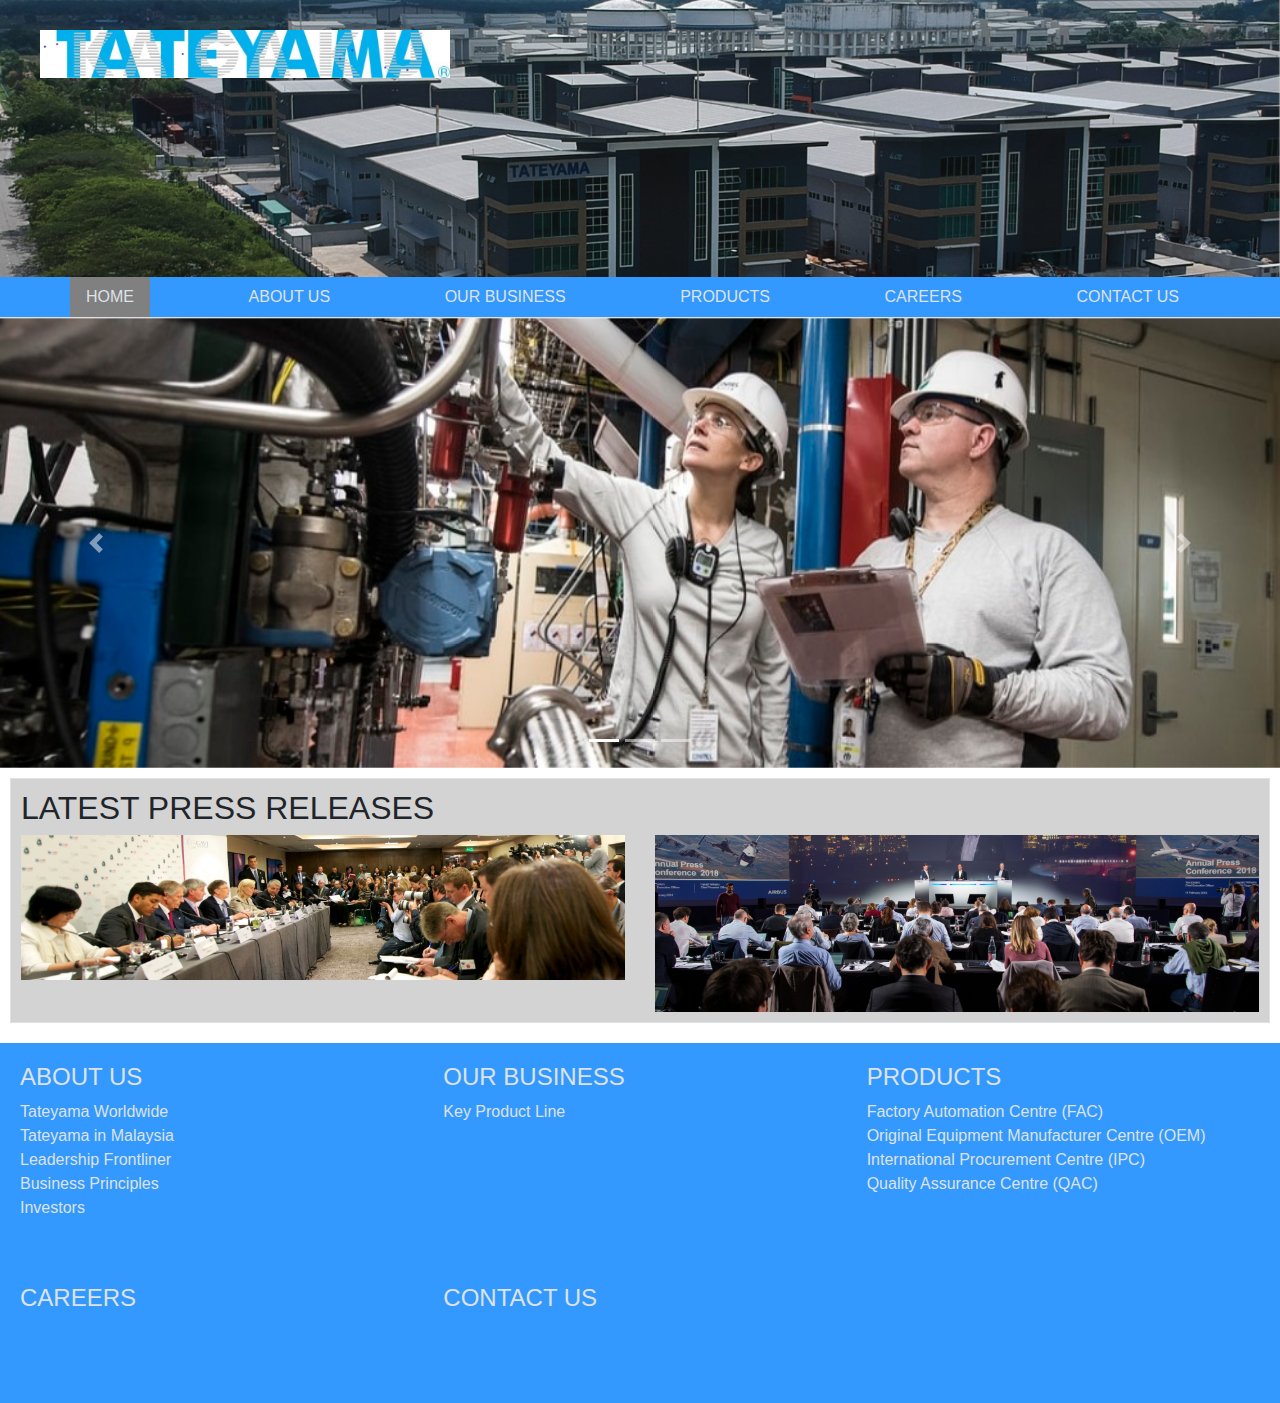
<file: Tateyama Website Html/src/index.html>
<html lang="en">
<head>
    <meta charset="UTF-8">
    <meta name="viewport" content="width=device-width, initial-scale=1.0">
    <link href="../bootstrap/css/bootstrap.min.css" rel="stylesheet" type="text/css">
    <script src="https://ajax.googleapis.com/ajax/libs/jquery/3.4.1/jquery.min.js"></script>
    <script src="https://cdnjs.cloudflare.com/ajax/libs/popper.js/1.16.0/umd/popper.min.js"></script>
    <script src="../bootstrap/js/bootstrap.min.js"></script>
    <link href="../css/style.css" rel="stylesheet" type="text/css">
 
    <title>Tateyama Auto Machine</title>
    <style>
        /* Make the image fully responsive */
        .carousel-inner img {
            width: 100%;
            height: 50%;
        }
        </style>
</head>
<body>
      <!--Start Header-->
      <div class = "pb-2 mt-4 mb-2 border-bottom header">
        <div class="img-logo">
            <a href="../index.html"><img src="../assets/pic/logo_1.png" width="40%"></a>
        </div>
        <div class="header-overlap">
            <img class="header" src="../assets/pic/header_2.png" />
        </div>
    </div>
    <!--End Header-->
    
    <!--Start Navigation-->
    <nav class = "navbar navbar-default nav-tabs-style">
        <ul class = "nav container">
            <li class="list-box active"><a class="nav-link" href="index.html">HOME</a></li>
            <li><a class="nav-link" href="../src/pages/aboutUs.html">ABOUT US</a></li>
            <li><a class="nav-link" href="../src/pages/ourBusiness.html">OUR BUSINESS</a></li>
            <li><a class="nav-link" href="../src/pages/products.html">PRODUCTS</a></li>
            <li><a class="nav-link" href="../src/pages/careers.html">CAREERS</a></li>
            <li><a class="nav-link" href="../src/pages/contactUs.html">CONTACT US</a></li>
        </ul>
    </nav>
    <!--End Navigation-->

    <div id="demo" class="carousel slide" data-ride="carousel">
        <!--Indicators-->
        <ul class="carousel-indicators">
            <li data-target="#demo" data-slide-to="0" class="active"></li>
            <li data-target="#demo" data-slide-to="1"></li>
            <li data-target="#demo" data-slide-to="2"></li>
        </ul>

        <!--The slideshow-->
        <div class="carousel-inner">
            <div class="carousel-item active">
                <img class="img-fluid" src="../assets/pic/carousel_1.jpeg" alt="Carousel_1">
            </div>
            <div class="carousel-item">
                <img class="img-fluid" src="../assets/pic/carousel_2.jpg" alt="Carousel_2">
            </div>
            <div class="carousel-item">
                <img class="img-fluid" src="../assets/pic/carousel_3.jpg" alt="Carousel_3">
            </div>
        </div>

        <!--Left and right console-->
        <a class="carousel-control-prev" href="#demo" data-slide="prev">
            <span class="carousel-control-prev-icon"></span>
        </a>
        <a class="carousel-control-next" href="#demo" data-slide="next">
            <span class="carousel-control-next-icon"></span>
        </a>
    </div>

    <div class="press-release-box">
        <h2>LATEST PRESS RELEASES</h2>
        <div class="row">
            <div class="col-lg-6 col-md-6 col-xs-6">
                <a href="#">
                <img src="../assets/pic/carousel_2.jpg" alt="Carousel 2" width="100%" height="auto"></a>
            </div>
            <div class="col-lg-6 col-md-6 col-xs-6">
                <a href="#">
                <img src="../assets/pic/carousel_3.jpg" alt="Carousel 3" width="100%" height="auto"></a>
            </div>
        </div>
    </div>

    <div class="info-footer">
        <div class="row">
            <div class="col-lg-4 col-md-4 col-xs-4">
                <h4>ABOUT US</h3>
                    <ul class="list-unstyled">
                        <li><a class="list-link" href = "https://www.tateyama.jp/eng/ka/index.html">Tateyama Worldwide</a></li>
                        <li><a class="list-link" href = "#">Tateyama in Malaysia</a></li>
                        <li><a class="list-link" href = "#">Leadership Frontliner</a></li>
                        <li><a class="list-link" href = "#">Business Principles</a></li>
                        <li><a class="list-link" href = "#">Investors</a></li>
                    </ul>
                    <br>
                    <br>
                <h4>CAREERS</h4>
            </div>
            <div class="col-lg-4 col-md-4 col-xs-4">
                <h4>OUR BUSINESS</h3>
                    <p><a class="list-link" href="#">Key Product Line</a></p>
                    <br>
                    <br>
                    <br>
                    <br>
                    <br>
                    <br>
                    <h4>CONTACT US</h4>
            </div>
            <div class="col-lg-4 col-md-4 col-xs-4">
                <h4>PRODUCTS</h3>
                    <ul class="list-unstyled">
                        <li><a class="list-link" href = "#">Factory Automation Centre (FAC)</a></li>
                        <li><a class="list-link" href = "#">Original Equipment Manufacturer Centre (OEM)</a></li>
                        <li><a class="list-link" href = "#">International Procurement Centre (IPC)</a></li>
                        <li><a class="list-link" href = "#">Quality Assurance Centre (QAC)</a></li>
                    </ul>
                    <br>
                    <br>
            </div>
    </div>
    
   
    
    <div style="margin-top:500px;"></div>
</body>
</html>
</file>
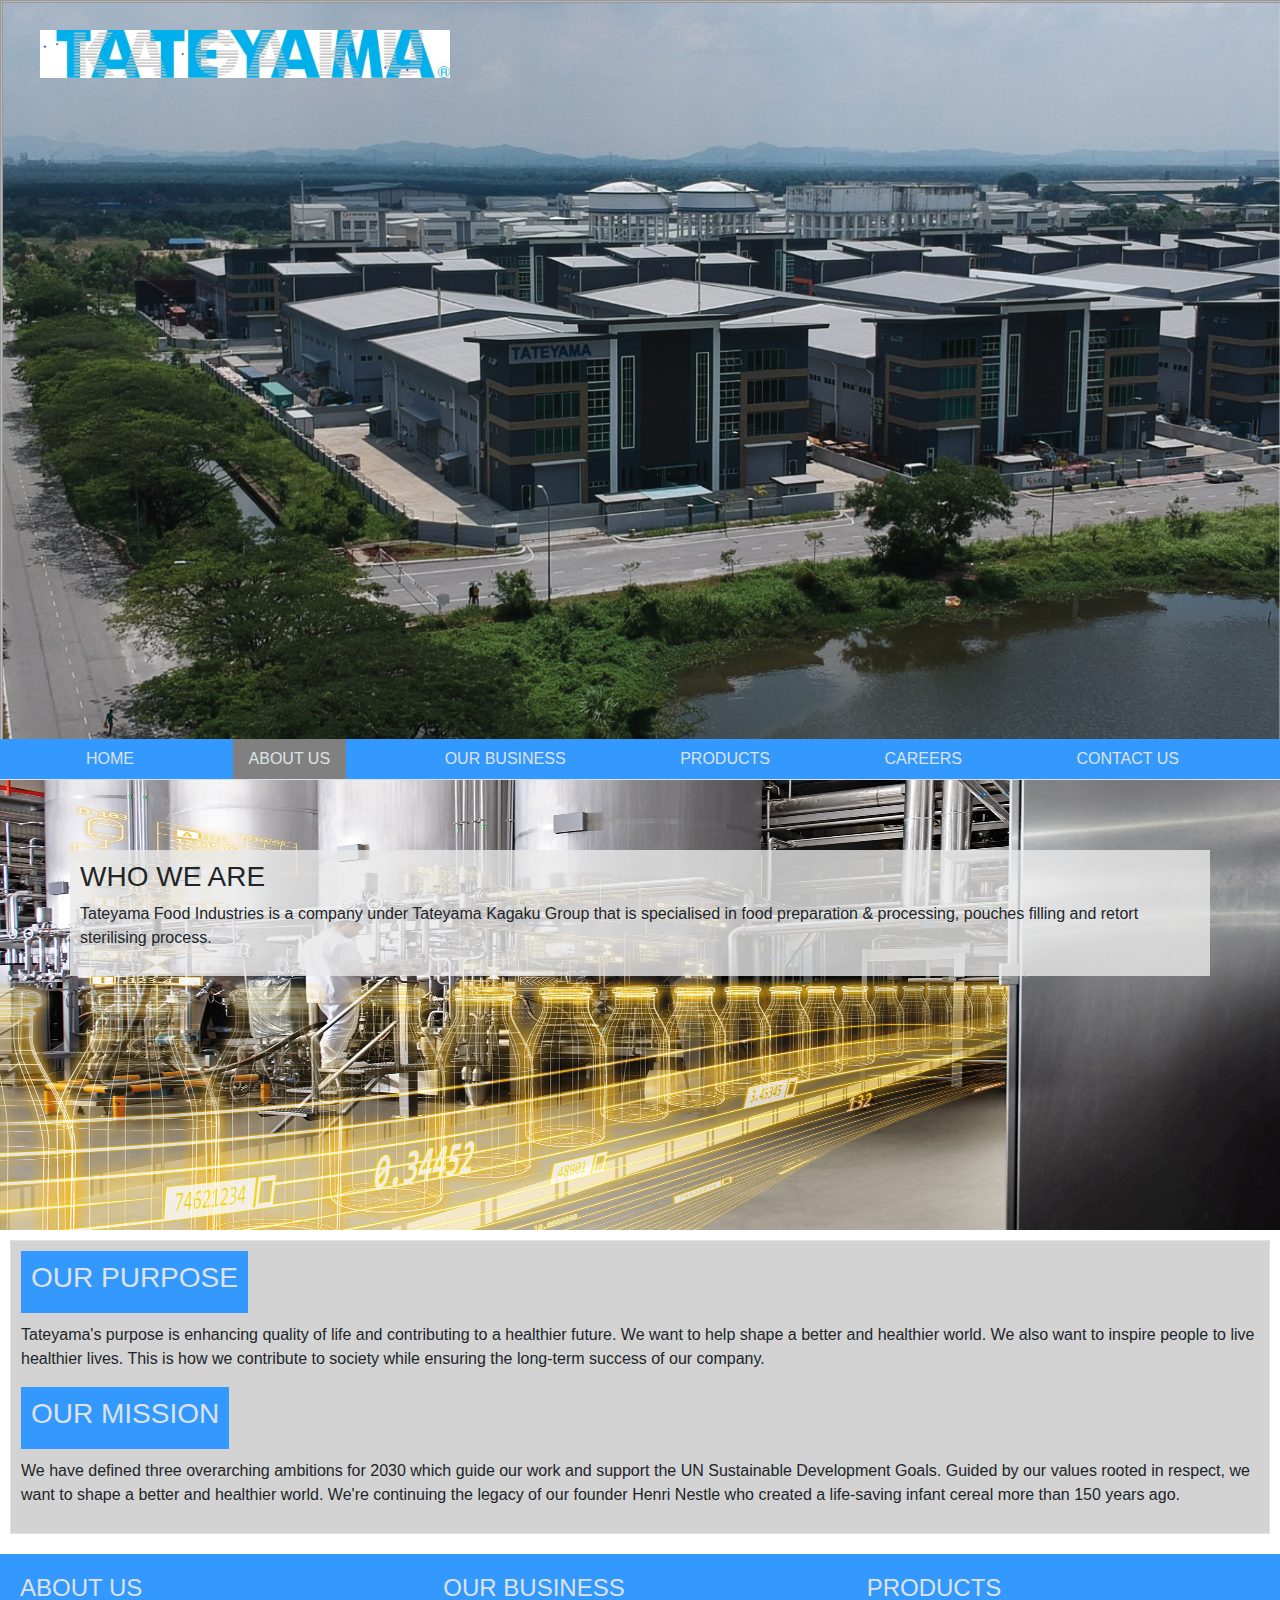
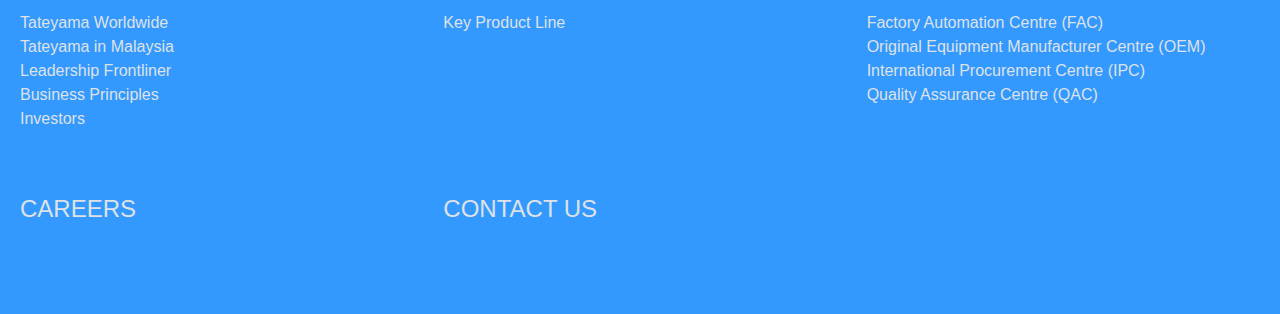
<file: Tateyama Website Html/src/pages/aboutUs.html>
<html lang="en">
<head>
    <meta charset="UTF-8">
    <meta name="viewport" content="width=device-width, initial-scale=1.0">
    <link href="../../bootstrap/css/bootstrap.min.css" rel="stylesheet" type="text/css">
    <script src="https://ajax.googleapis.com/ajax/libs/jquery/3.4.1/jquery.min.js"></script>
    <script src="https://cdnjs.cloudflare.com/ajax/libs/popper.js/1.16.0/umd/popper.min.js"></script>
    <script src="../../bootstrap/js/bootstrap.min.js"></script>
    <link href="../../css/style.css" rel="stylesheet" type="text/css">
 
    <title>Tateyama Auto Machine</title>
    <style>
        /* Make the image fully responsive */
        .carousel-inner img {
            width: 100%;
            height: 50%;
        }
        </style>
</head>
<body>
    <!--Start Header-->
    <div class = "pb-2 mt-4 mb-2 border-bottom header">
        <div class="img-logo">
            <a href="../index.html"><img src="../../assets/pic/logo_1.png" width="40%"></a>
        </div>
        <div class="header-overlap">
            <img class="header" src="../../assets/pic/header.png" width="100%" height="30%" />
        </div>
        
    
    </div>
    <!--End Header-->
    
    <!--Start Navigation-->
    <nav class = "navbar navbar-default nav-tabs-style">
        <ul class = "nav container">
            <li><a class="nav-link" href="../index.html">HOME</a></li>
            <li class="list-box active"><a class="nav-link" href="../pages/aboutUs.html">ABOUT US</a></li>
            <li><a class="nav-link" href="../pages/ourBusiness.html">OUR BUSINESS</a></li>
            <li><a class="nav-link" href="../pages/products.html">PRODUCTS</a></li>
            <li><a class="nav-link" href="../pages/careers.html">CAREERS</a></li>
            <li><a class="nav-link" href="../pages/contactUs.html">CONTACT US</a></li>
        </ul>
    </nav>
    <!--End Navigation-->

    <div class="overlap-box">
        <h3>WHO WE ARE</h3>
        <p>
            Tateyama Food Industries is a company under Tateyama Kagaku Group that is specialised in food
            preparation & processing, pouches filling and retort sterilising process.
        </p>
    </div>
    <div class="img-overlap">
        <img src="../../assets/pic/about_us.jpg" alt="About Us" height="50%" width="100%">
    </div>


    <div class="press-release-box">
        <div class="title-content">
            <h3>OUR PURPOSE</h3>
        </div>
        <br>
        <br>
        <br>
        <p>Tateyama's purpose is enhancing quality of life and contributing to a healthier future. We want
            to help shape a better and healthier world. We also want to inspire people to live healthier lives.
            This is how we contribute to society while ensuring the long-term success of our company.
        </p>
        <div class="title-content">
            <h3>OUR MISSION</h3>
        </div>
        <br>
        <br>
        <br>
        <p>We have defined three overarching ambitions for 2030 which guide our work and support the UN Sustainable 
            Development Goals. Guided by our values rooted in respect, we want to shape a better and healthier world.
            We're continuing the legacy of our founder Henri Nestle who created a life-saving infant cereal more than 
            150 years ago.
        </p>
    </div>

    <!--Footer-->
    <div class="info-footer">
        <div class="row">
            <div class="col-lg-4 col-md-4 col-xs-4">
                <h4>ABOUT US</h3>
                    <ul class="list-unstyled">
                        <li><a class="list-link" href = "#">Tateyama Worldwide</a></li>
                        <li><a class="list-link" href = "#">Tateyama in Malaysia</a></li>
                        <li><a class="list-link" href = "#">Leadership Frontliner</a></li>
                        <li><a class="list-link" href = "#">Business Principles</a></li>
                        <li><a class="list-link" href = "#">Investors</a></li>
                    </ul>
                    <br>
                    <br>
                <h4>CAREERS</h4>
            </div>
            <div class="col-lg-4 col-md-4 col-xs-4">
                <h4>OUR BUSINESS</h3>
                    <p><a class="list-link" href="#">Key Product Line</a></p>
                    <br>
                    <br>
                    <br>
                    <br>
                    <br>
                    <br>
                    <h4>CONTACT US</h4>
            </div>
            <div class="col-lg-4 col-md-4 col-xs-4">
                <h4>PRODUCTS</h3>
                    <ul class="list-unstyled">
                        <li><a class="list-link" href = "#">Factory Automation Centre (FAC)</a></li>
                        <li><a class="list-link" href = "#">Original Equipment Manufacturer Centre (OEM)</a></li>
                        <li><a class="list-link" href = "#">International Procurement Centre (IPC)</a></li>
                        <li><a class="list-link" href = "#">Quality Assurance Centre (QAC)</a></li>
                    </ul>
                    <br>
                    <br>
            </div>
    </div>
    
   
    
    <div style="margin-top:500px;"></div>
</body>
</html>
</file>
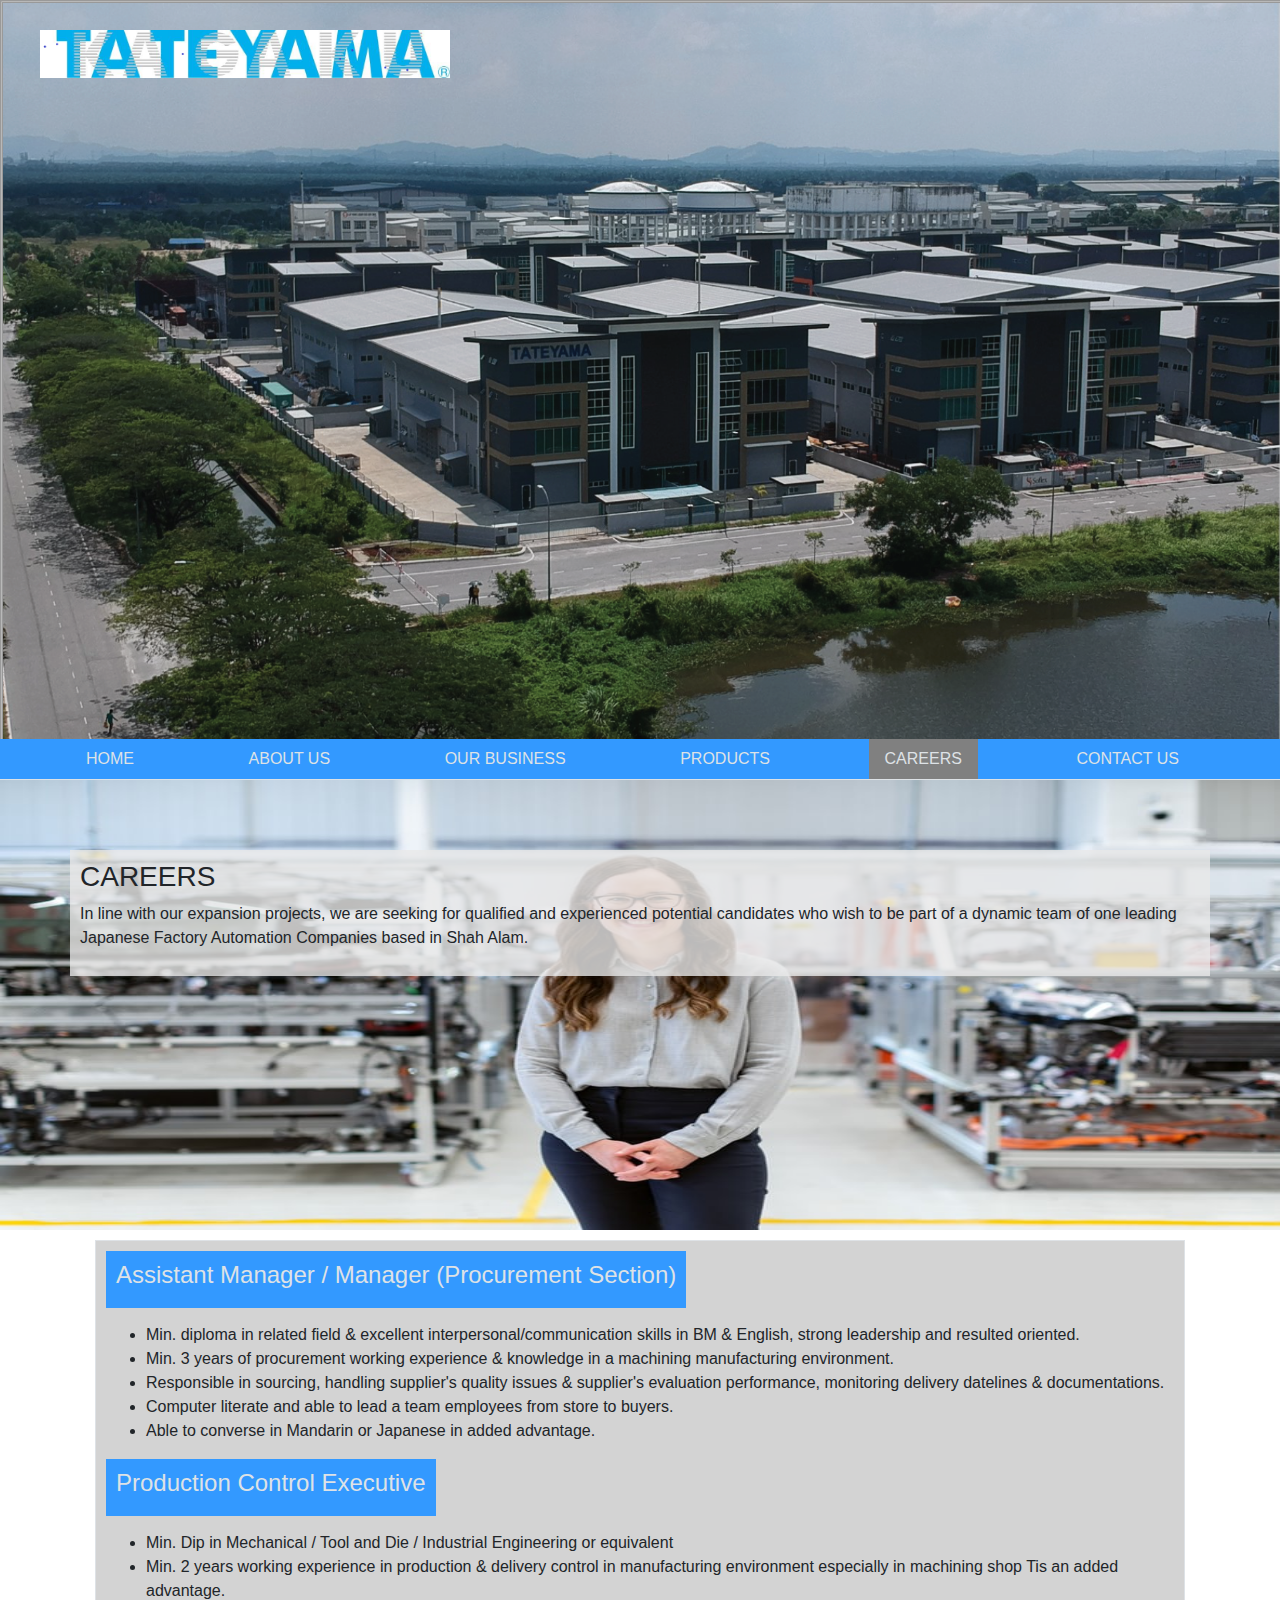
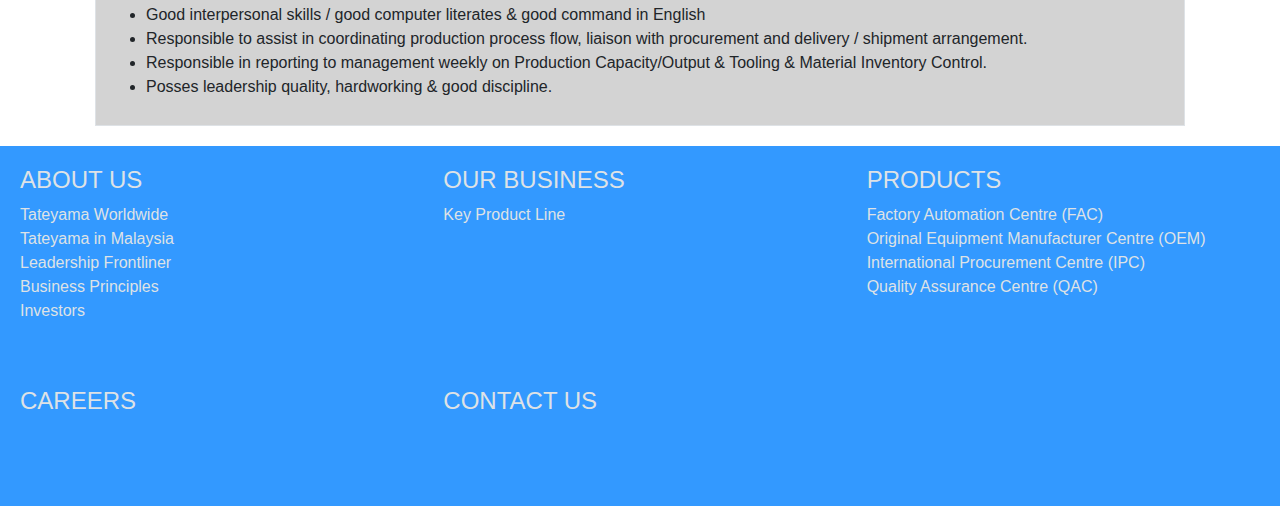
<file: Tateyama Website Html/src/pages/careers.html>
<html lang="en">
<head>
    <meta charset="UTF-8">
    <meta name="viewport" content="width=device-width, initial-scale=1.0">
    <link href="../../bootstrap/css/bootstrap.min.css" rel="stylesheet" type="text/css">
    <script src="https://ajax.googleapis.com/ajax/libs/jquery/3.4.1/jquery.min.js"></script>
    <script src="https://cdnjs.cloudflare.com/ajax/libs/popper.js/1.16.0/umd/popper.min.js"></script>
    <script src="../../bootstrap/js/bootstrap.min.js"></script>
    <link href="../../css/style.css" rel="stylesheet" type="text/css">
 
    <title>Tateyama Auto Machine</title>
    <style>
        /* Make the image fully responsive */
        .carousel-inner img {
            width: 100%;
            height: 50%;
        }
        </style>
</head>
<body>
    <!--Start Header-->
    <div class = "pb-2 mt-4 mb-2 border-bottom header">
        <div class="img-logo">
            <a href="../index.html"><img src="../../assets/pic/logo_1.png" width="40%"></a>
        </div>
        <div class="header-overlap">
            <img class="header" src="../../assets/pic/header.png" width="100%" height="30%" />
        </div>
        
    
    </div>
    <!--End Header-->
    
    <!--Start Navigation-->
    <nav class = "navbar navbar-default nav-tabs-style">
        <ul class = "nav container">
            <li><a class="nav-link" href="../index.html">HOME</a></li>
            <li><a class="nav-link" href="../pages/aboutUs.html">ABOUT US</a></li>
            <li><a class="nav-link" href="../pages/ourBusiness.html">OUR BUSINESS</a></li>
            <li><a class="nav-link" href="../pages/products.html">PRODUCTS</a></li>
            <li class="list-box active"><a class="nav-link" href="../pages/careers.html">CAREERS</a></li>
            <li><a class="nav-link" href="../pages/contactUs.html">CONTACT US</a></li>
        </ul>
    </nav>
    <!--End Navigation-->

    <!--Start Content Header-->
    <div class="overlap-box">
        <h3>CAREERS</h3>
        <p>
            In line with our expansion projects, we are seeking for qualified and experienced potential candidates who
            wish to be part of a dynamic team of one leading Japanese Factory Automation Companies based in Shah Alam.
        </p>
    </div>
    <div class="img-overlap">
        <img src="../../assets/pic/careers.jpg" alt="Careers" height="50%" width="100%">
    </div>
    <!--End Content Header-->

    <!--Start Content-->
    <div class="container">
        <div class="press-release-box">
            <div class="title-content">
                <h4>Assistant Manager / Manager (Procurement Section)</h4>
            </div>
            <br>
            <br>
            <br>
            <ul>
                <li>Min. diploma in related field & excellent interpersonal/communication skills in BM & English, 
                    strong leadership and resulted oriented.
                </li>
                <li>
                    Min. 3 years of procurement working experience & knowledge in a machining manufacturing environment.
                </li>
                <li>
                    Responsible in sourcing, handling supplier's quality issues & supplier's evaluation performance, monitoring
                    delivery datelines & documentations.
                </li>
                <li>
                    Computer literate and able to lead a team employees from store to buyers.
                </li>
                <li>
                    Able to converse in Mandarin or Japanese in added advantage.
                </li>
            </ul>
            <div class="title-content">
                <h4>Production Control Executive</h4>
            </div>
            <br>
            <br>
            <br>
            <ul>
                <li>Min. Dip in Mechanical / Tool and Die / Industrial Engineering or equivalent</li>
                <li>Min. 2 years working experience in production & delivery control in manufacturing environment especially
                    in machining shop Tis an added advantage.
                </li>
                <li>Good interpersonal skills / good computer literates & good command in English</li>
                <li>Responsible to assist in coordinating production process flow, liaison with procurement and delivery / shipment
                    arrangement.
                </li>
                <li>
                    Responsible in reporting to management weekly on Production Capacity/Output & Tooling & Material Inventory
                    Control.
                </li>
                <li>
                    Posses leadership quality, hardworking & good discipline.
                </li>
            </ul>
            </p>
        </div>
    </div>

    <!--End Content-->

    <!--Footer-->
    <div class="info-footer">
        <div class="row">
            <div class="col-lg-4 col-md-4 col-xs-4">
                <h4>ABOUT US</h3>
                    <ul class="list-unstyled">
                        <li><a class="list-link" href = "#">Tateyama Worldwide</a></li>
                        <li><a class="list-link" href = "#">Tateyama in Malaysia</a></li>
                        <li><a class="list-link" href = "#">Leadership Frontliner</a></li>
                        <li><a class="list-link" href = "#">Business Principles</a></li>
                        <li><a class="list-link" href = "#">Investors</a></li>
                    </ul>
                    <br>
                    <br>
                <h4>CAREERS</h4>
            </div>
            <div class="col-lg-4 col-md-4 col-xs-4">
                <h4>OUR BUSINESS</h3>
                    <p><a class="list-link" href="#">Key Product Line</a></p>
                    <br>
                    <br>
                    <br>
                    <br>
                    <br>
                    <br>
                    <h4>CONTACT US</h4>
            </div>
            <div class="col-lg-4 col-md-4 col-xs-4">
                <h4>PRODUCTS</h3>
                    <ul class="list-unstyled">
                        <li><a class="list-link" href = "#">Factory Automation Centre (FAC)</a></li>
                        <li><a class="list-link" href = "#">Original Equipment Manufacturer Centre (OEM)</a></li>
                        <li><a class="list-link" href = "#">International Procurement Centre (IPC)</a></li>
                        <li><a class="list-link" href = "#">Quality Assurance Centre (QAC)</a></li>
                    </ul>
                    <br>
                    <br>
            </div>
    </div>
    
   
    
    <div style="margin-top:500px;"></div>
</body>
</html>
</file>
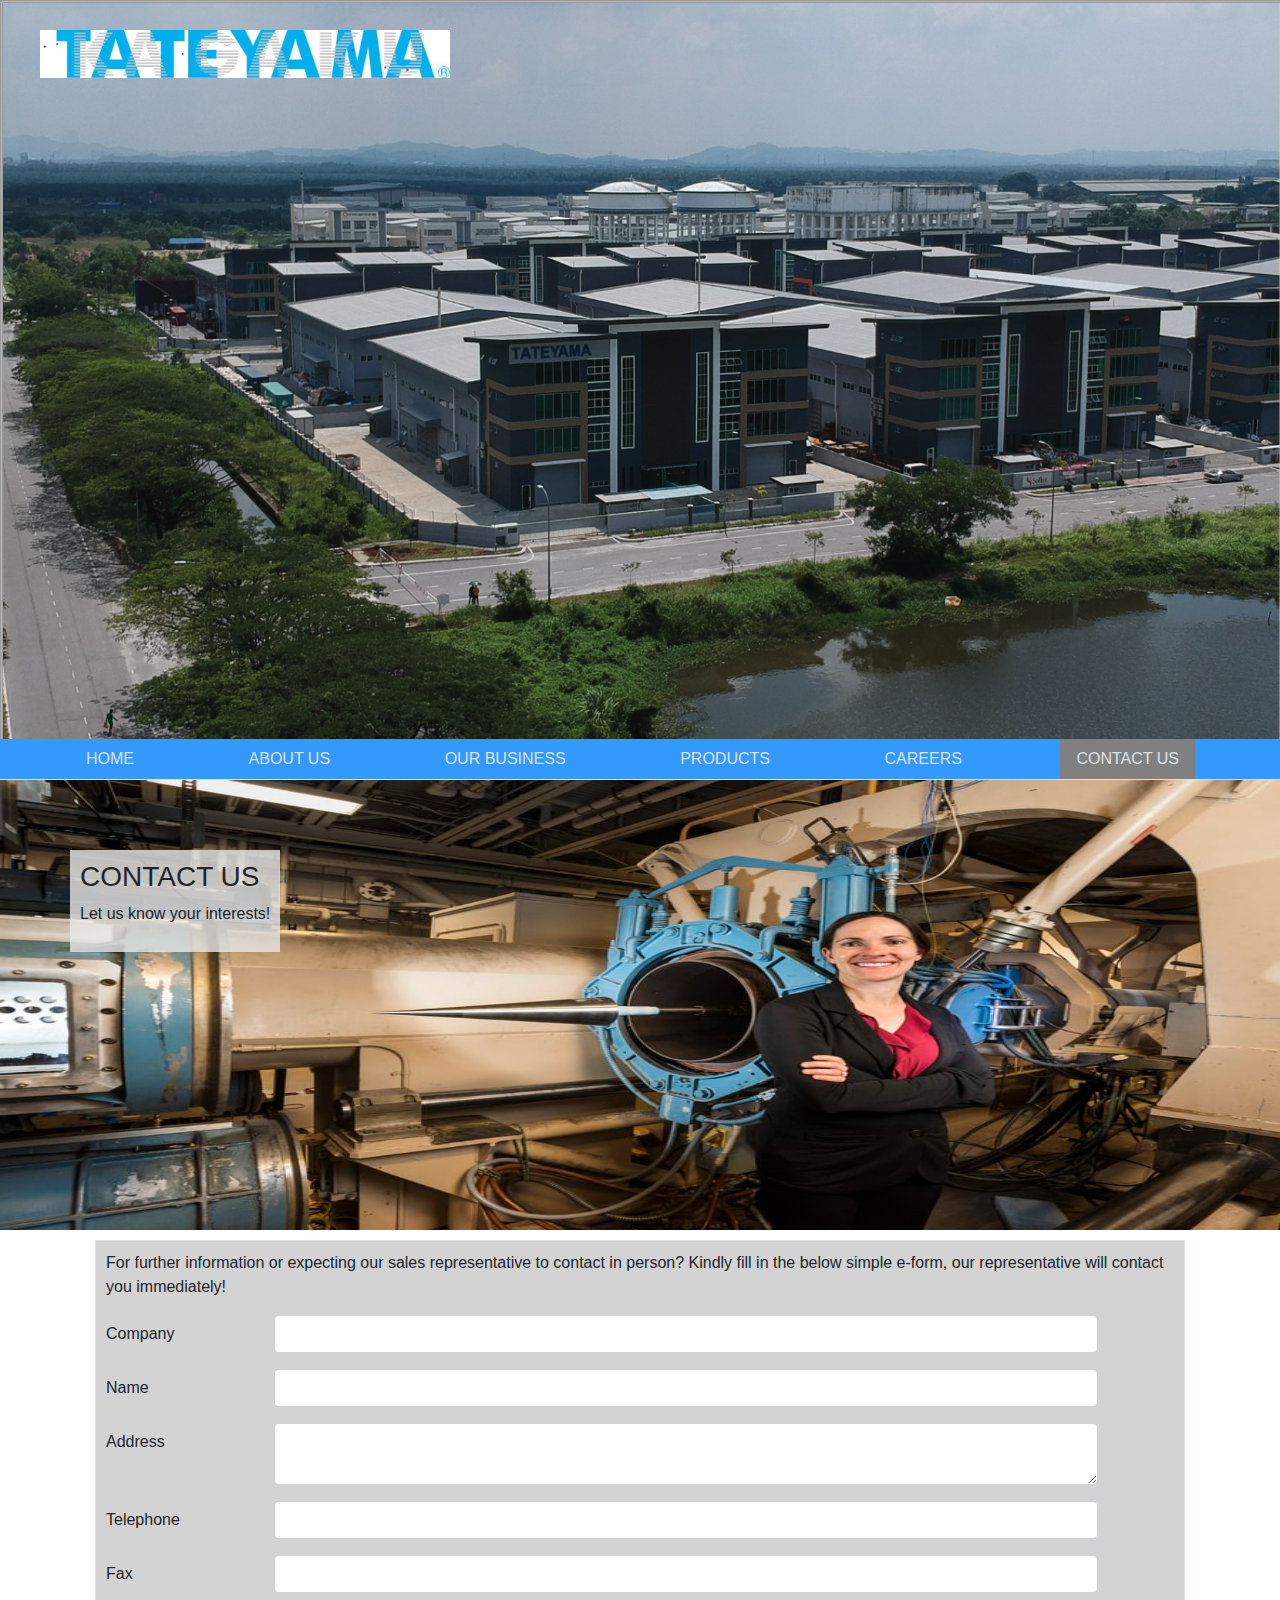
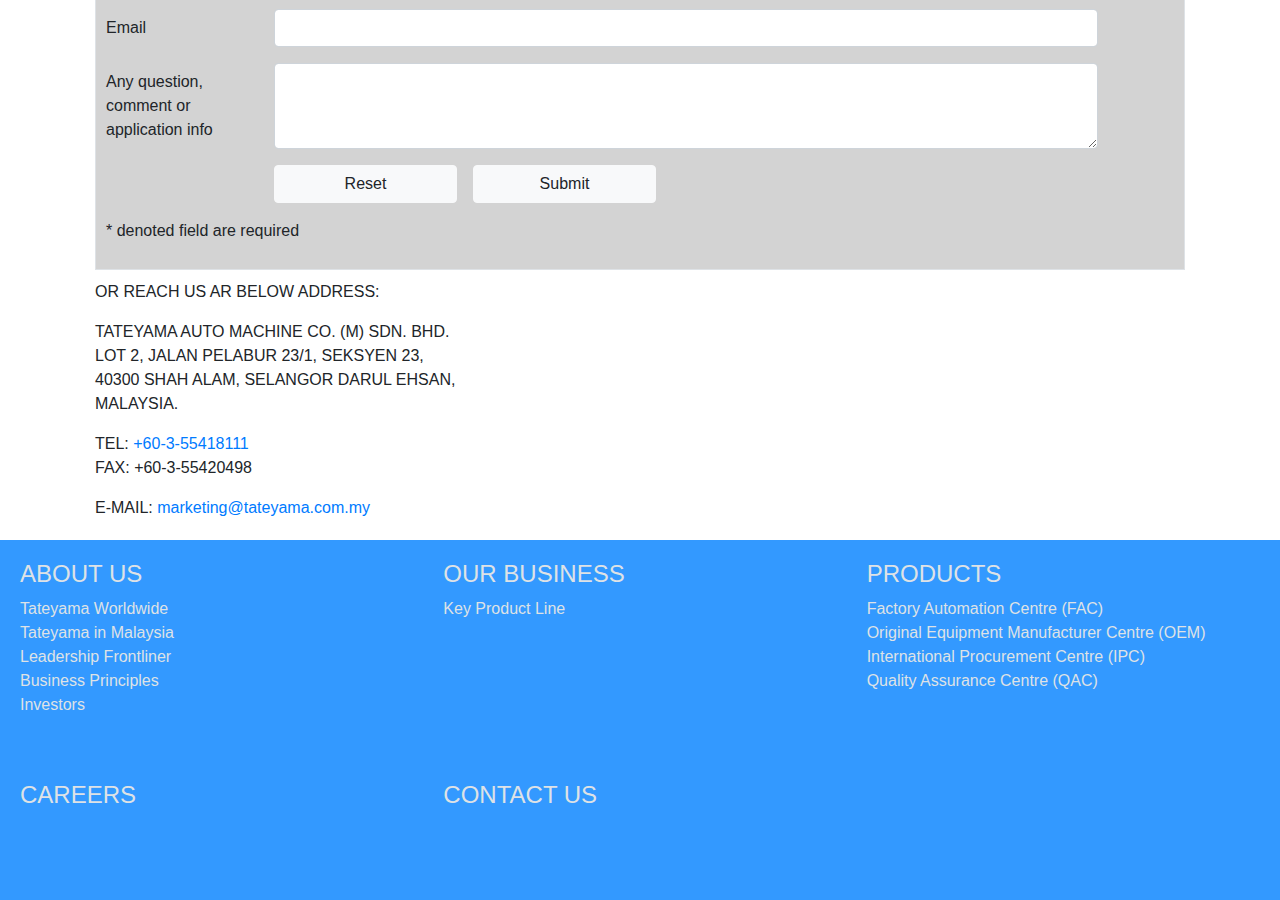
<file: Tateyama Website Html/src/pages/contactUs.html>
<html lang="en">
<head>
    <meta charset="UTF-8">
    <meta name="viewport" content="width=device-width, initial-scale=1.0">
    <link href="../../bootstrap/css/bootstrap.min.css" rel="stylesheet" type="text/css">
    <script src="https://ajax.googleapis.com/ajax/libs/jquery/3.4.1/jquery.min.js"></script>
    <script src="https://cdnjs.cloudflare.com/ajax/libs/popper.js/1.16.0/umd/popper.min.js"></script>
    <script src="../../bootstrap/js/bootstrap.min.js"></script>
    <link href="../../css/style.css" rel="stylesheet" type="text/css">
 
    <title>Tateyama Auto Machine</title>
    <style>
        /* Make the image fully responsive */
        .carousel-inner img {
            width: 100%;
            height: 50%;
        }
        </style>
</head>
<body>
    <!--Start Header-->
    <div class = "pb-2 mt-4 mb-2 border-bottom header">
        <div class="img-logo">
            <a href="../index.html"><img src="../../assets/pic/logo_1.png" width="40%"></a>
        </div>
        <div class="header-overlap">
            <img class="header" src="../../assets/pic/header.png" width="100%" height="30%" />
        </div>
        
    
    </div>
    <!--End Header-->
    
    <!--Start Navigation-->
    <nav class = "navbar navbar-default nav-tabs-style">
        <ul class = "nav container">
            <li><a class="nav-link" href="../index.html">HOME</a></li>
            <li><a class="nav-link" href="../pages/aboutUs.html">ABOUT US</a></li>
            <li><a class="nav-link" href="../pages/ourBusiness.html">OUR BUSINESS</a></li>
            <li><a class="nav-link" href="../pages/products.html">PRODUCTS</a></li>
            <li><a class="nav-link" href="../pages/careers.html">CAREERS</a></li>
            <li class="list-box active"><a class="nav-link" href="../pages/contactUs.html">CONTACT US</a></li>
        </ul>
    </nav>
    <!--End Navigation-->

    <!--Start Content Header-->
    <div class="overlap-box">
        <h3>CONTACT US</h3>
        <p>
            Let us know your interests!
        </p>
    </div>
    <div class="img-overlap">
        <img src="../../assets/pic/contact_us.jpg" alt="Careers" height="50%" width="100%">
    </div>
    <!--End Content Header-->

    <!--Start Content-->
    <div class="container">
        <div class="press-release-box">
            <p>For further information or expecting our sales representative to contact in person?
                Kindly fill in the below simple e-form, our representative will contact you immediately!
            </p>
            <form>
                <div class="form-group row">
                    <label class="col-sm-2 col-form-label">Company</label>
                    <input type="text" class="col-sm-9 form-control" name="company" id="companyName" />
                </div>
                <div class="form-group row">
                    <label class="col-sm-2 col-form-label">Name</label>
                    <input type="text" class="col-sm-9 form-control" name="name" id="name" />
                </div>
                <div class="form-group row">
                    <label class="col-sm-2 col-form-label">Address</label>
                    <textarea type="text" class="col-sm-9 form-control" name="address" id="address"></textarea>
                </div>
                <div class="form-group row">
                    <label class="col-sm-2 col-form-label">Telephone</label>
                    <input type="number" class="col-sm-9 form-control" name="telephone" id="telephone" />
                </div>
                <div class="form-group row">
                    <label class="col-sm-2 col-form-label">Fax</label>
                    <input type="number" class="col-sm-9 form-control" name="fax" id="fax" />
                </div>
                <div class="form-group row">
                    <label class="col-sm-2 col-form-label">Email</label>
                    <input type="email" class="col-sm-9 form-control" name="email" id="email" />
                </div>
                <div class="form-group row">
                    <label class="col-sm-2 col-form-label">Any question, comment or application info</label>
                    <textarea type="text" class="col-sm-9 form-control" name="enquiries" id="enquiries"></textarea>
                </div>
                <div class="form-group row">
                    <label class="col-sm-2 col-form-label"></label>
                    <button type="button" class="col-sm-2 btn btn-light">Reset</button>
                    <div class="mx-2"></div>
                    <button type="button" class="col-sm-2 btn btn-light">Submit</button>
                </div>
                <p>* denoted field are required</p>
            </form>
        </div>
        <div style="padding-left: 10px;">
            <p>OR REACH US AR BELOW ADDRESS:</p>
            <p>
                TATEYAMA AUTO MACHINE CO. (M) SDN. BHD.<br>
                LOT 2, JALAN PELABUR 23/1, SEKSYEN 23,<br>
                40300 SHAH ALAM, SELANGOR DARUL EHSAN,<br>
                MALAYSIA.
            </p>
            <p>
                TEL: <a href="tel:+60-3-55418111">+60-3-55418111</a><br>
                FAX: +60-3-55420498
            </p>
            <p>
                E-MAIL: <a href="mailto:marketing@tateyama.com.my">marketing@tateyama.com.my</a> 
            </p>
        </div>
    
    </div>

    <!--End Content-->

    <!--Footer-->
    <div class="info-footer">
        <div class="row">
            <div class="col-lg-4 col-md-4 col-xs-4">
                <h4>ABOUT US</h3>
                    <ul class="list-unstyled">
                        <li><a class="list-link" href = "#">Tateyama Worldwide</a></li>
                        <li><a class="list-link" href = "#">Tateyama in Malaysia</a></li>
                        <li><a class="list-link" href = "#">Leadership Frontliner</a></li>
                        <li><a class="list-link" href = "#">Business Principles</a></li>
                        <li><a class="list-link" href = "#">Investors</a></li>
                    </ul>
                    <br>
                    <br>
                <h4>CAREERS</h4>
            </div>
            <div class="col-lg-4 col-md-4 col-xs-4">
                <h4>OUR BUSINESS</h3>
                    <p><a class="list-link" href="#">Key Product Line</a></p>
                    <br>
                    <br>
                    <br>
                    <br>
                    <br>
                    <br>
                    <h4>CONTACT US</h4>
            </div>
            <div class="col-lg-4 col-md-4 col-xs-4">
                <h4>PRODUCTS</h3>
                    <ul class="list-unstyled">
                        <li><a class="list-link" href = "#">Factory Automation Centre (FAC)</a></li>
                        <li><a class="list-link" href = "#">Original Equipment Manufacturer Centre (OEM)</a></li>
                        <li><a class="list-link" href = "#">International Procurement Centre (IPC)</a></li>
                        <li><a class="list-link" href = "#">Quality Assurance Centre (QAC)</a></li>
                    </ul>
                    <br>
                    <br>
            </div>
    </div>
    
   
    
    <div style="margin-top:500px;"></div>
</body>
</html>
</file>
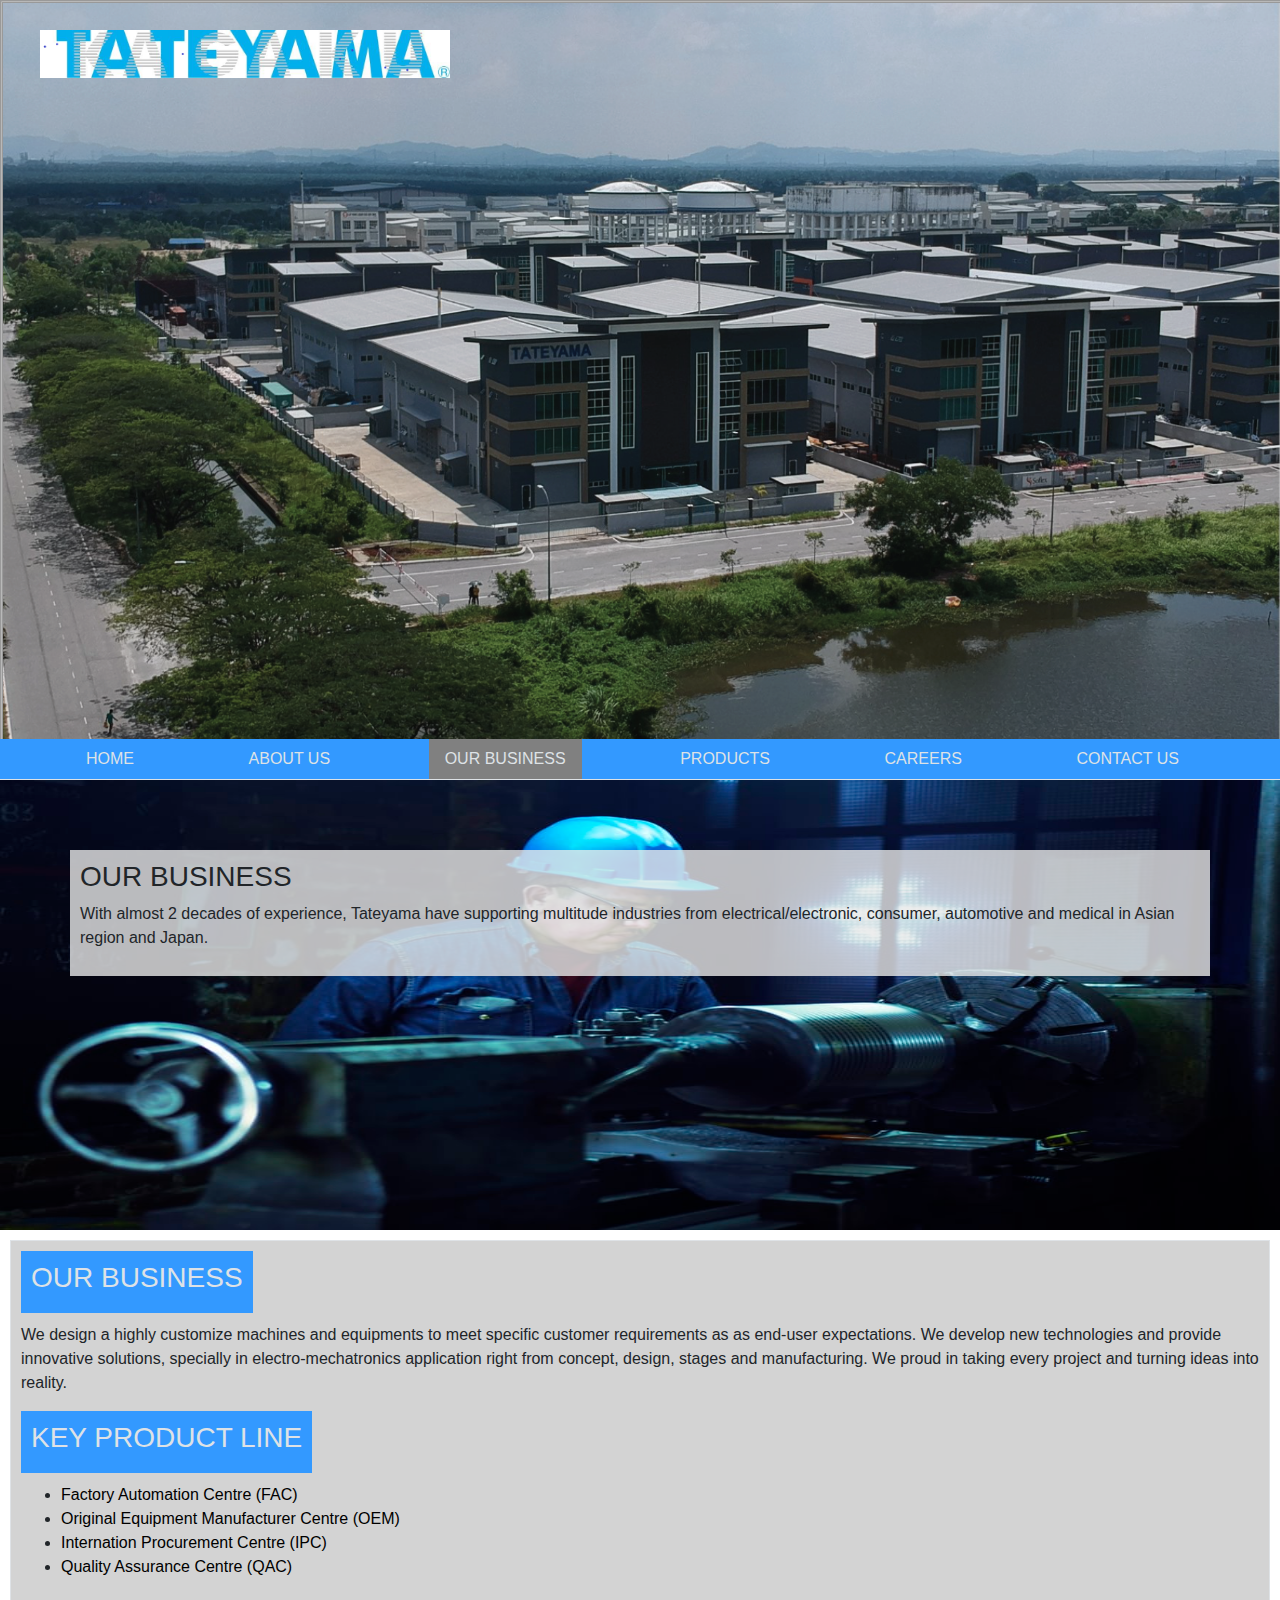
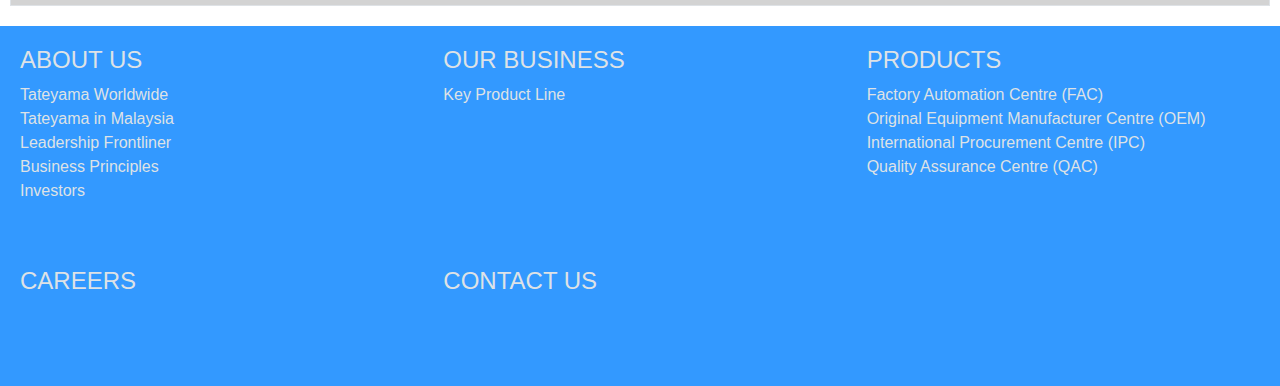
<file: Tateyama Website Html/src/pages/ourBusiness.html>
<html lang="en">
<head>
    <meta charset="UTF-8">
    <meta name="viewport" content="width=device-width, initial-scale=1.0">
    <link href="../../bootstrap/css/bootstrap.min.css" rel="stylesheet" type="text/css">
    <script src="https://ajax.googleapis.com/ajax/libs/jquery/3.4.1/jquery.min.js"></script>
    <script src="https://cdnjs.cloudflare.com/ajax/libs/popper.js/1.16.0/umd/popper.min.js"></script>
    <script src="../../bootstrap/js/bootstrap.min.js"></script>
    <link href="../../css/style.css" rel="stylesheet" type="text/css">
 
    <title>Tateyama Auto Machine</title>
    <style>
        /* Make the image fully responsive */
        .carousel-inner img {
            width: 100%;
            height: 50%;
        }
        </style>
</head>
<body>
    <!--Start Header-->
    <div class = "pb-2 mt-4 mb-2 border-bottom header">
        <div class="img-logo">
            <a href="../index.html"><img src="../../assets/pic/logo_1.png" width="40%"></a>
        </div>
        <div class="header-overlap">
            <img class="header" src="../../assets/pic/header.png" width="100%" height="30%" />
        </div>
        
    
    </div>
    <!--End Header-->
    
    <!--Start Navigation-->
    <nav class = "navbar navbar-default nav-tabs-style">
        <ul class = "nav container">
            <li><a class="nav-link" href="../index.html">HOME</a></li>
            <li><a class="nav-link" href="../pages/aboutUs.html">ABOUT US</a></li>
            <li class="list-box active"><a class="nav-link" href="../pages/ourBusiness.html">OUR BUSINESS</a></li>
            <li><a class="nav-link" href="../pages/products.html">PRODUCTS</a></li>
            <li><a class="nav-link" href="../pages/careers.html">CAREERS</a></li>
            <li><a class="nav-link" href="../pages/contactUs.html">CONTACT US</a></li>
        </ul>
    </nav>
    <!--End Navigation-->

    <div class="overlap-box">
        <h3>OUR BUSINESS</h3>
        <p>
            With almost 2 decades of experience, Tateyama have supporting multitude industries from electrical/electronic,
            consumer, automotive and medical in Asian region and Japan.
        </p>
    </div>
    <div class="img-overlap">
        <img src="../../assets/pic/our_business.jpg" alt="Our Business" height="50%" width="100%">
    </div>


    <div class="press-release-box">
        <div class="title-content">
            <h3>OUR BUSINESS</h3>
        </div>
        <br>
        <br>
        <br>
        <p>We design a highly customize machines and equipments to meet specific customer requirements as as end-user
            expectations. We develop new technologies and provide innovative solutions, specially in electro-mechatronics
            application right from concept, design, stages and manufacturing. We proud in taking every project and turning 
            ideas into reality.
        </p>
        <div class="title-content">
            <h3>KEY PRODUCT LINE</h3>
        </div>
        <br>
        <br>
        <br>
        <ul>
            <li><a class="nav-link-text" href="#">Factory Automation Centre (FAC)</a></li>
            <li><a class="nav-link-text" href="#">Original Equipment Manufacturer Centre (OEM)</a></li>
            <li><a class="nav-link-text" href="#">Internation Procurement Centre (IPC)</a></li>
            <li><a class="nav-link-text" href="#">Quality Assurance Centre (QAC)</a></li>
        </ul>
        </p>
    </div>

    <!--Footer-->
    <div class="info-footer">
        <div class="row">
            <div class="col-lg-4 col-md-4 col-xs-4">
                <h4>ABOUT US</h3>
                    <ul class="list-unstyled">
                        <li><a class="list-link" href = "#">Tateyama Worldwide</a></li>
                        <li><a class="list-link" href = "#">Tateyama in Malaysia</a></li>
                        <li><a class="list-link" href = "#">Leadership Frontliner</a></li>
                        <li><a class="list-link" href = "#">Business Principles</a></li>
                        <li><a class="list-link" href = "#">Investors</a></li>
                    </ul>
                    <br>
                    <br>
                <h4>CAREERS</h4>
            </div>
            <div class="col-lg-4 col-md-4 col-xs-4">
                <h4>OUR BUSINESS</h3>
                    <p><a class="list-link" href="#">Key Product Line</a></p>
                    <br>
                    <br>
                    <br>
                    <br>
                    <br>
                    <br>
                    <h4>CONTACT US</h4>
            </div>
            <div class="col-lg-4 col-md-4 col-xs-4">
                <h4>PRODUCTS</h3>
                    <ul class="list-unstyled">
                        <li><a class="list-link" href = "#">Factory Automation Centre (FAC)</a></li>
                        <li><a class="list-link" href = "#">Original Equipment Manufacturer Centre (OEM)</a></li>
                        <li><a class="list-link" href = "#">International Procurement Centre (IPC)</a></li>
                        <li><a class="list-link" href = "#">Quality Assurance Centre (QAC)</a></li>
                    </ul>
                    <br>
                    <br>
            </div>
    </div>
    
   
    
    <div style="margin-top:500px;"></div>
</body>
</html>
</file>
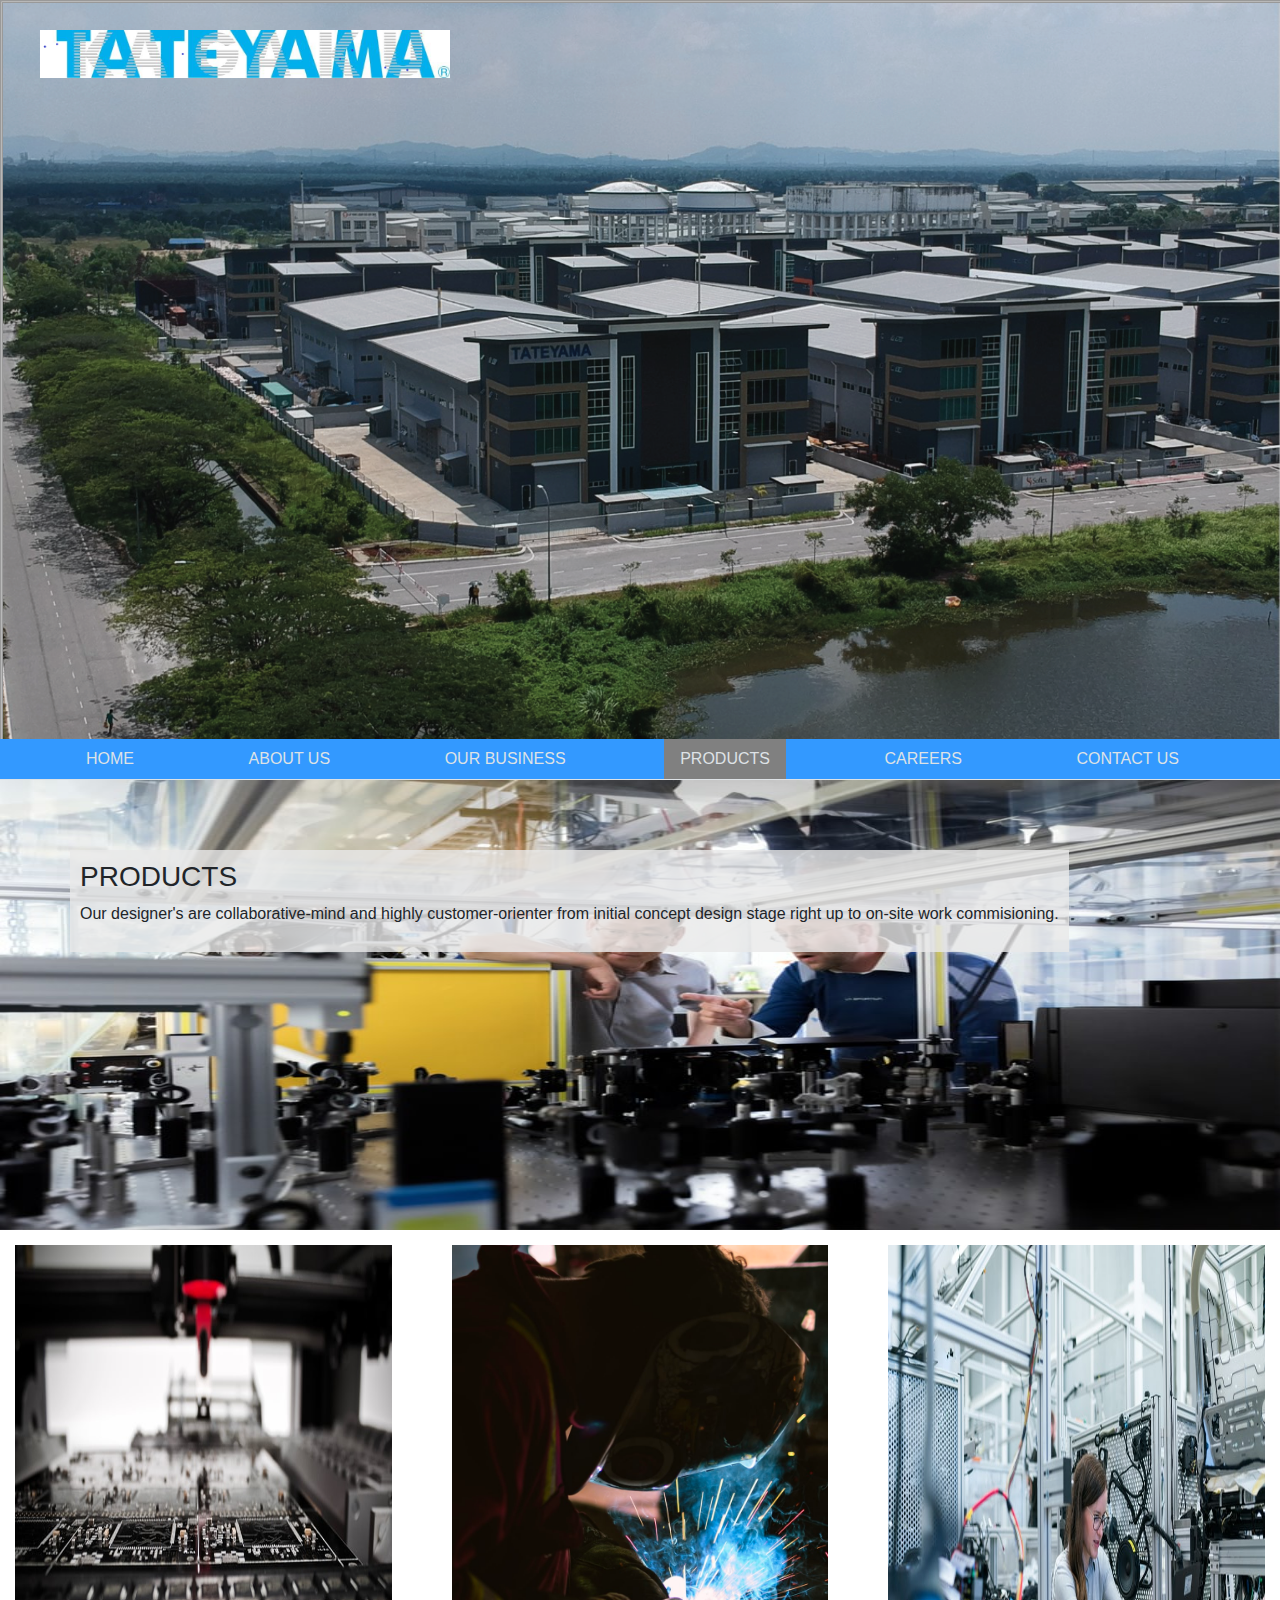
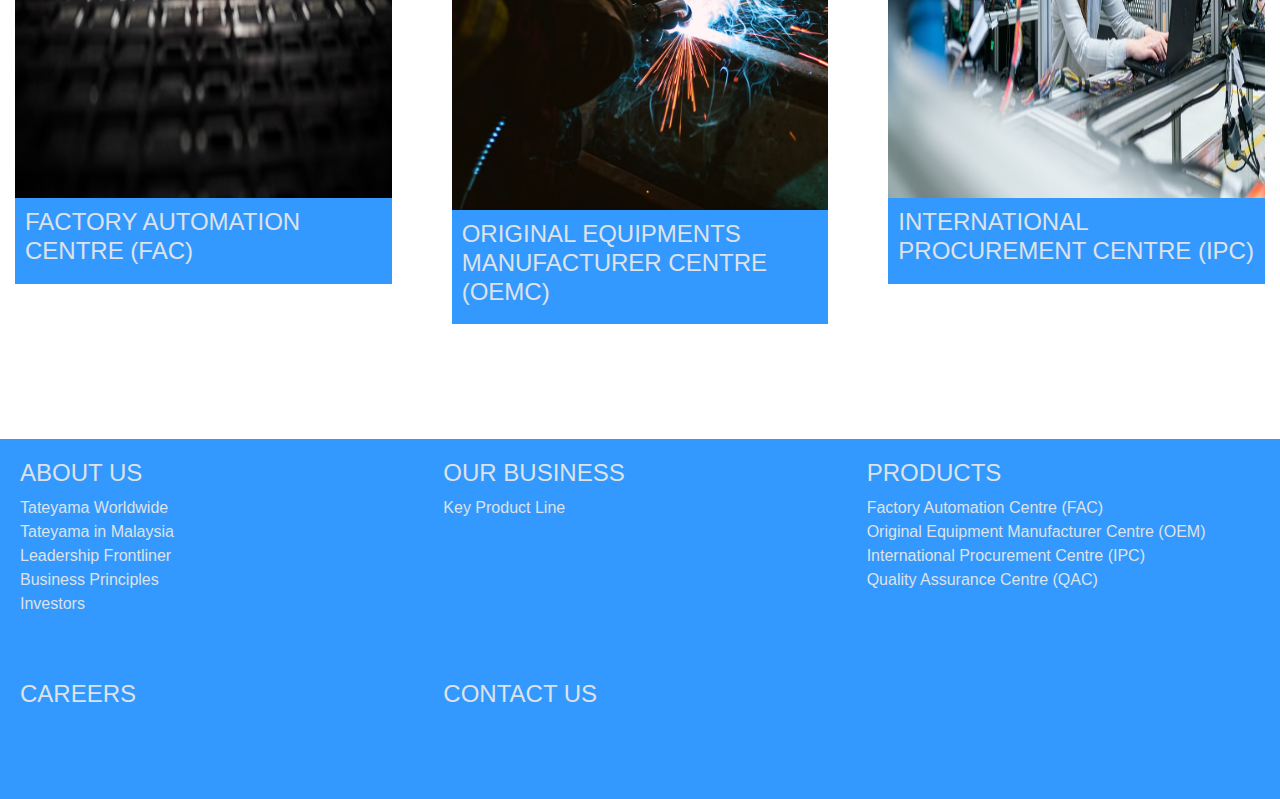
<file: Tateyama Website Html/src/pages/products.html>
<html lang="en">
<head>
    <meta charset="UTF-8">
    <meta name="viewport" content="width=device-width, initial-scale=1.0">
    <link href="../../bootstrap/css/bootstrap.min.css" rel="stylesheet" type="text/css">
    <script src="https://ajax.googleapis.com/ajax/libs/jquery/3.4.1/jquery.min.js"></script>
    <script src="https://cdnjs.cloudflare.com/ajax/libs/popper.js/1.16.0/umd/popper.min.js"></script>
    <script src="../../bootstrap/js/bootstrap.min.js"></script>
    <link href="../../css/style.css" rel="stylesheet" type="text/css">
 
    <title>Tateyama Auto Machine</title>
    <style>
        /* Make the image fully responsive */
        .carousel-inner img {
            width: 100%;
            height: 50%;
        }
        </style>
</head>
<body>
    <!--Start Header-->
    <div class = "pb-2 mt-4 mb-2 border-bottom header">
        <div class="img-logo">
            <a href="../index.html"><img src="../../assets/pic/logo_1.png" width="40%"></a>
        </div>
        <div class="header-overlap">
            <img class="header" src="../../assets/pic/header.png" width="100%" height="30%" />
        </div>
        
    
    </div>
    <!--End Header-->
    
    <!--Start Navigation-->
    <nav class = "navbar navbar-default nav-tabs-style">
        <ul class = "nav container">
            <li><a class="nav-link" href="../index.html">HOME</a></li>
            <li><a class="nav-link" href="../pages/aboutUs.html">ABOUT US</a></li>
            <li><a class="nav-link" href="../pages/ourBusiness.html">OUR BUSINESS</a></li>
            <li class="list-box active"><a class="nav-link" href="../pages/products.html">PRODUCTS</a></li>
            <li><a class="nav-link" href="../pages/careers.html">CAREERS</a></li>
            <li><a class="nav-link" href="../pages/contactUs.html">CONTACT US</a></li>
        </ul>
    </nav>
    <!--End Navigation-->

    <!--Start Content Header-->
    <div class="overlap-box">
        <h3>PRODUCTS</h3>
        <p>
            Our designer's are collaborative-mind and highly customer-orienter from initial concept design
            stage right up to on-site work commisioning.
        </p>
    </div>
    <div class="img-overlap">
        <img src="../../assets/pic/products.jpg" alt="Our Business" height="50%" width="100%">
    </div>
    <!--End Content Header-->

    <!--Start Content-->
    <div class="row">
        <div class="col-lg-4 col-md-4 col-xs-4">
            <div class="block">
                <img src="../../assets/pic/product_1.jpg" width="100%" height="78%">
                <div class="product-title">
                    <h4><a class="list-link" href="#">FACTORY AUTOMATION CENTRE (FAC)</a></h4>
                </div>
            </div>
        </div>
        <div class="col-lg-4 col-md-4 col-xs-4">
            <div class="block">
                <img src="../../assets/pic/product_2.jpg" width="100%" height="auto">
                <div class="product-title">
                    <h4><a class="list-link" href="#">ORIGINAL EQUIPMENTS MANUFACTURER CENTRE (OEMC)</a></h4>
                </div>
            </div>
        </div>
        <div class="col-lg-4 col-md-4 col-xs-4">
            <div class="block">
                <img src="../../assets/pic/product_3.jpg" width="100%" height="78%">
                <div class="product-title" >
                    <h4><a class="list-link" href="#">INTERNATIONAL PROCUREMENT CENTRE (IPC)</a></h4>
                </div>
            </div>
        </div>
    </div>
    <!--End Content-->
    <div style="margin-top:100px;"></div>
    <!--Footer-->
    <div class="info-footer">
        <div class="row">
            <div class="col-lg-4 col-md-4 col-xs-4">
                <h4>ABOUT US</h3>
                    <ul class="list-unstyled">
                        <li><a class="list-link" href = "#">Tateyama Worldwide</a></li>
                        <li><a class="list-link" href = "#">Tateyama in Malaysia</a></li>
                        <li><a class="list-link" href = "#">Leadership Frontliner</a></li>
                        <li><a class="list-link" href = "#">Business Principles</a></li>
                        <li><a class="list-link" href = "#">Investors</a></li>
                    </ul>
                    <br>
                    <br>
                <h4>CAREERS</h4>
            </div>
            <div class="col-lg-4 col-md-4 col-xs-4">
                <h4>OUR BUSINESS</h3>
                    <p><a class="list-link" href="#">Key Product Line</a></p>
                    <br>
                    <br>
                    <br>
                    <br>
                    <br>
                    <br>
                    <h4>CONTACT US</h4>
            </div>
            <div class="col-lg-4 col-md-4 col-xs-4">
                <h4>PRODUCTS</h3>
                    <ul class="list-unstyled">
                        <li><a class="list-link" href = "#">Factory Automation Centre (FAC)</a></li>
                        <li><a class="list-link" href = "#">Original Equipment Manufacturer Centre (OEM)</a></li>
                        <li><a class="list-link" href = "#">International Procurement Centre (IPC)</a></li>
                        <li><a class="list-link" href = "#">Quality Assurance Centre (QAC)</a></li>
                    </ul>
                    <br>
                    <br>
            </div>
    </div>
    
   
    
    <div style="margin-top:500px;"></div>
</body>
</html>
</file>
<file: Tateyama Website Html/css/style.css>
.list-inline-tabs{
    padding: 5px;
}

.nav-tabs-style{
    background-color: #3399FF;
    margin: 0px;
    border-bottom: 1px solid #dee2e6 !important;
    padding: 0px;
}


.header{
    padding-bottom: 0px !important;
    margin-top: 0px !important;
    margin-bottom: 0px !important;
    border-bottom: 0px solid #dee2e6!important;
    z-index: 1;
    background-position: center;
    background-size: cover;
    width : 100%;
    height:auto;
}

.nav-link{
    color: #dee2e6;
}

a.nav-link:active{
    background-color: grey;
    color: #dee2e6;
}

.list-box{
    background-color: grey;
    color: #dee2e6;
}
 
.list-link{
    color: #dee2e6;
    padding: 0px;
    margin: 0px;
}

.list-link:hover{
    color: black;
    text-decoration: none;
}

a.nav-link:hover{
    color: black;
}

.press-release-box{
    margin: 10px;
    padding: 10px;
    border: 1px solid #dee2e6;
    background-color: #D3D3D3;
}

.info-footer{
    height: 40%;
    width: 100%;
    margin-top: 20px;
    padding: 20px;
    background-color: #3399FF;
    color: #dee2e6;
}

.title-content{
    background-color: #3399FF;
    color: #dee2e6;
    padding: 10px;
    position: absolute;
}

.overlap-box{
    background-color: rgba(232, 232, 232, 0.8);
    padding: 10px;
    margin: 70px;
    position: absolute;
    z-index: 1;
    
}

.img-overlap{
    position: relative;
}

.header-overlap{
    position: relative;
    z-index: 100;
}
.img-logo{
    padding: 10px;
    margin: 20px;
    position: absolute;
    z-index: 110;
    left: 10px;
    
}

.nav-link-text{
    color: black;
}

.nav-link-text:hover{
    text-decoration: none;
}

.block{
    float: left;
    box-sizing: border-box;
    padding: 5px;
    margin: 10px;
}

.product-title{
    background-color: #3399FF;
    color: #dee2e6;
    padding: 10px;

}
</file>
